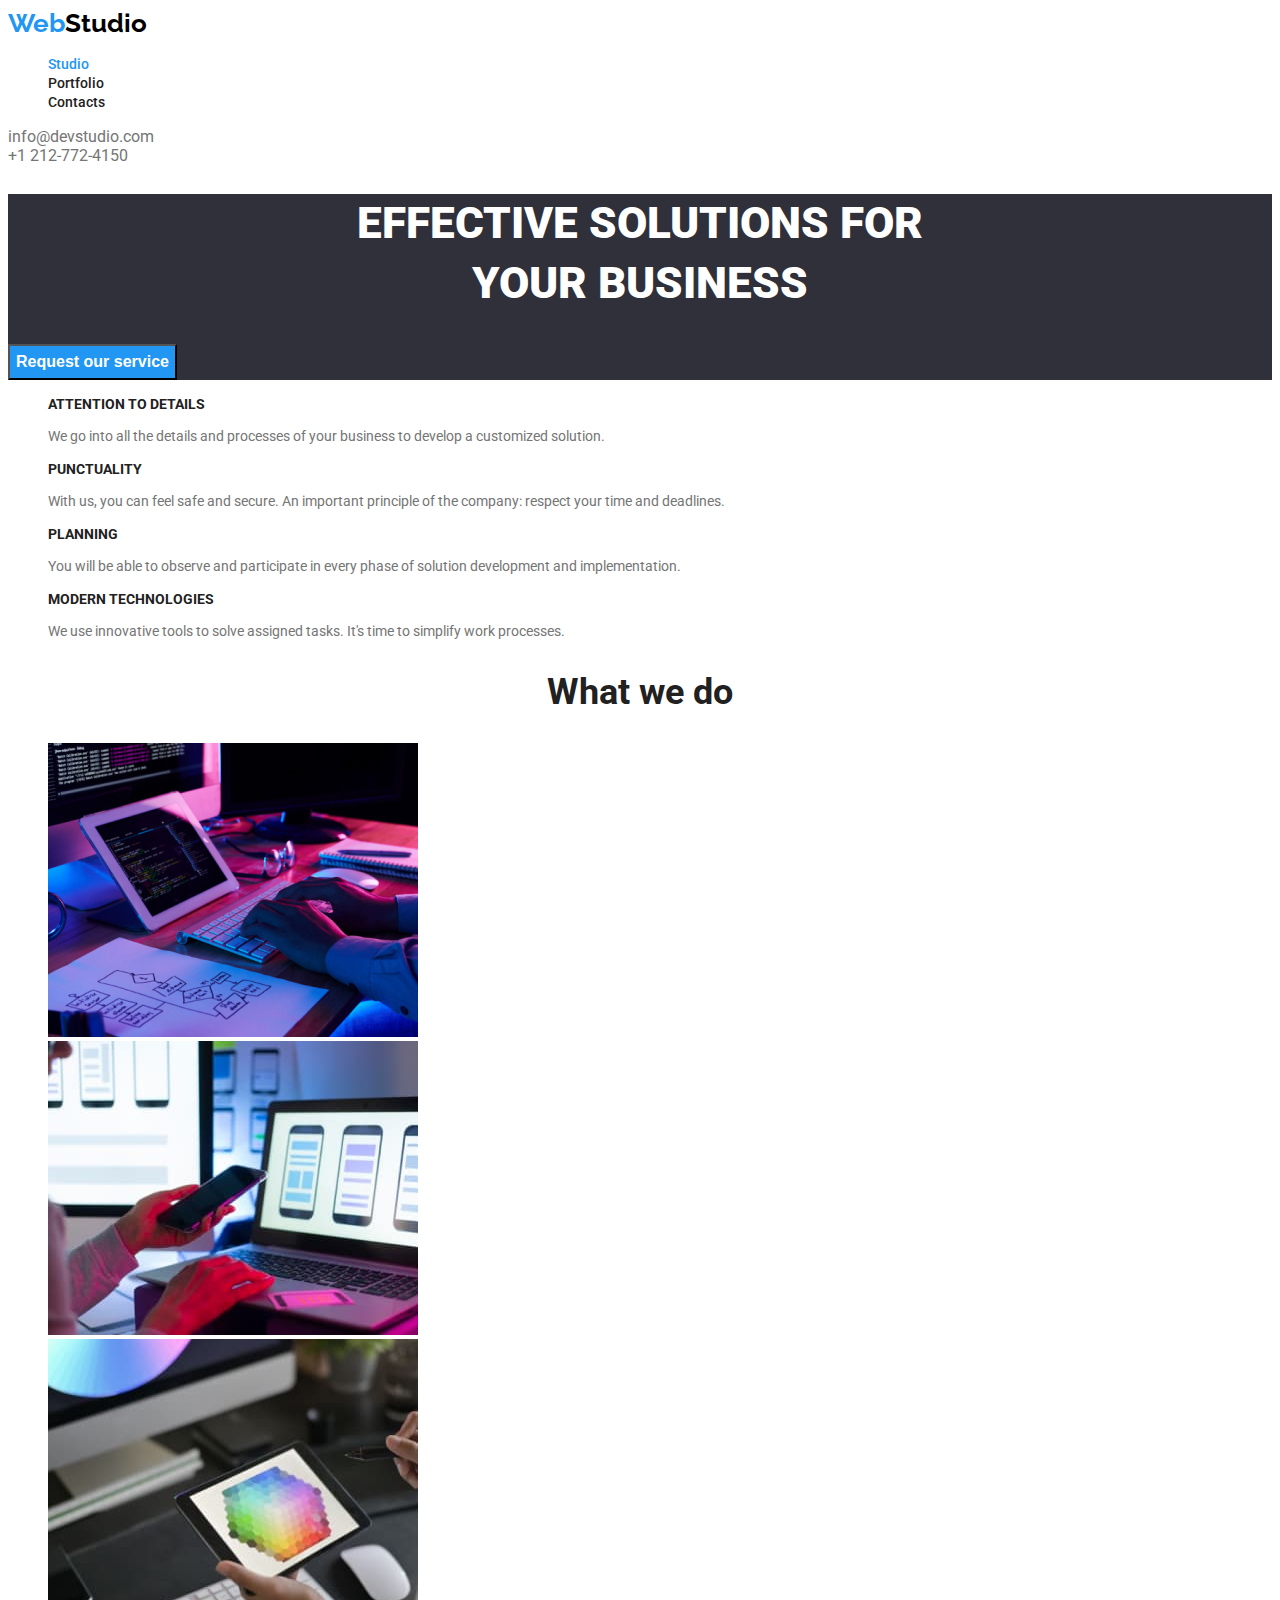
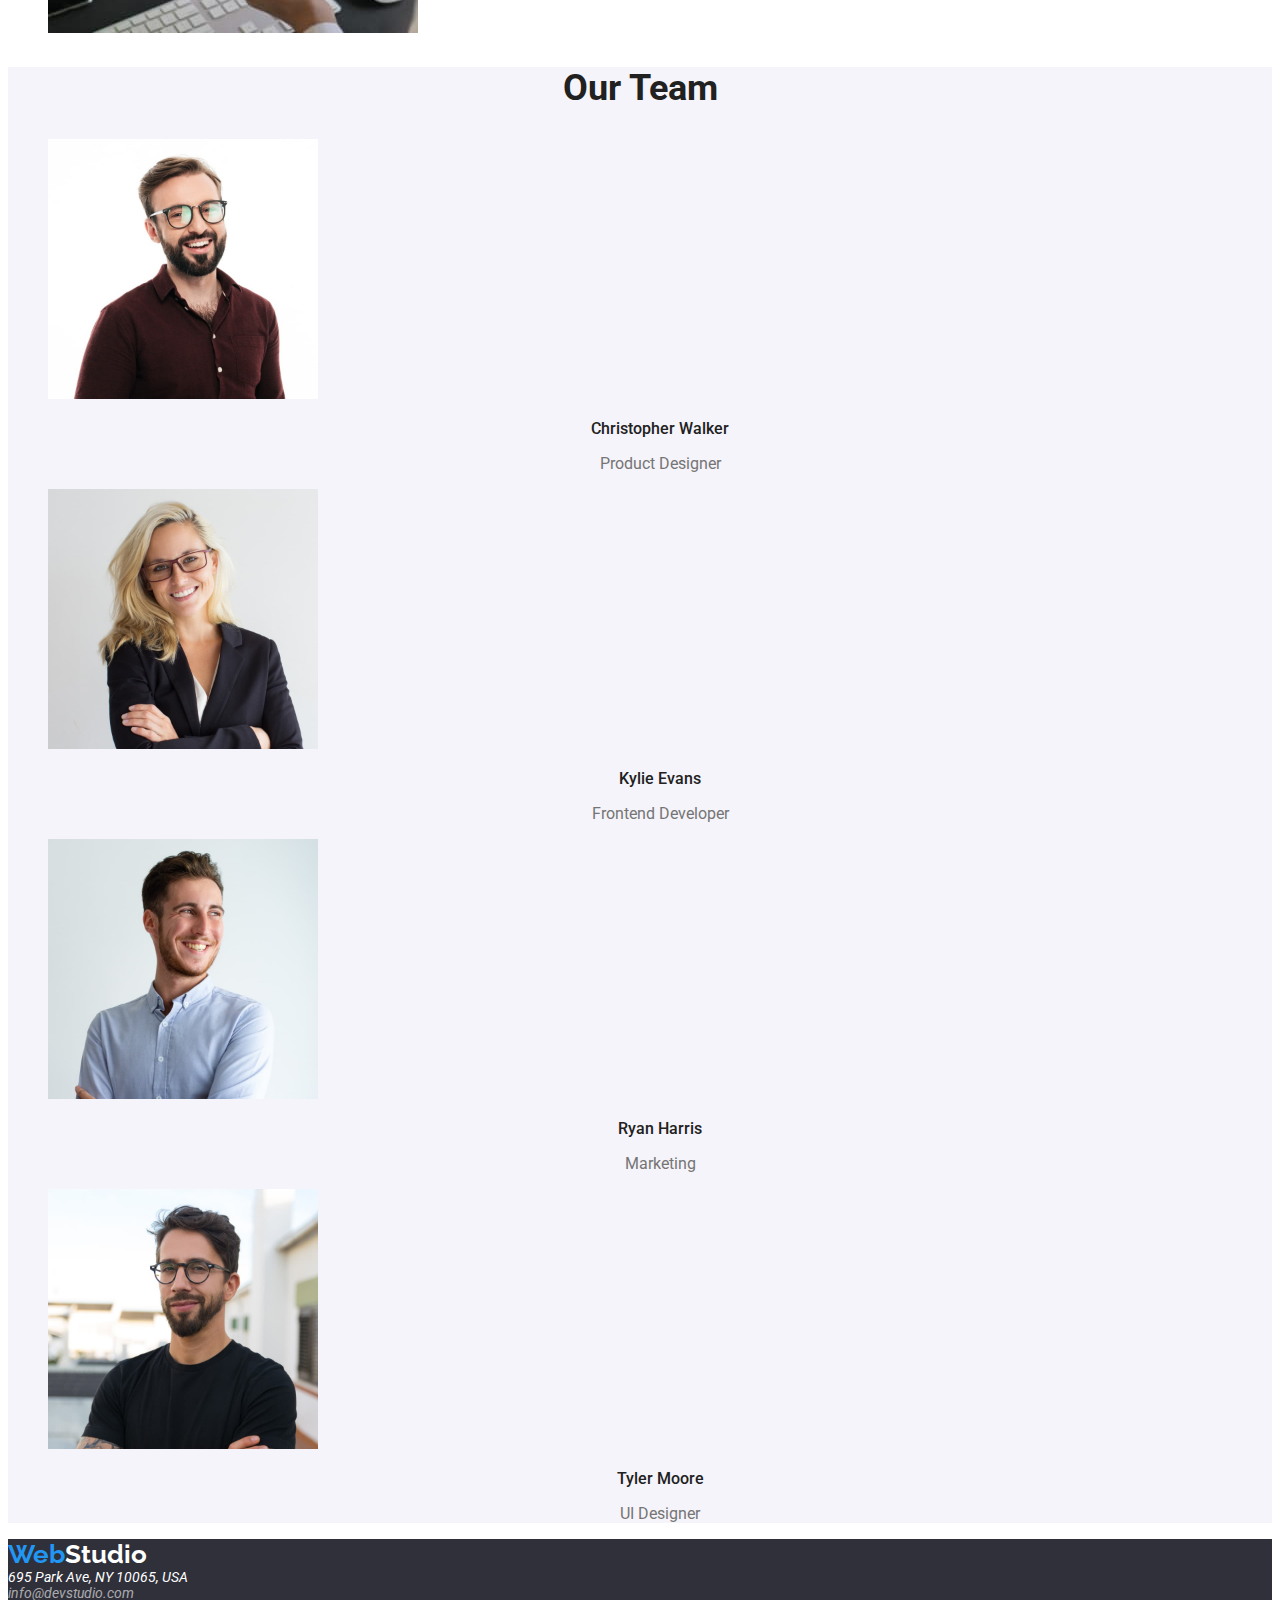
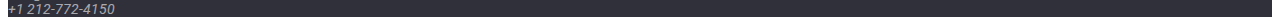
<file: index.html>
<!DOCTYPE html>
<html lang="en">
  <head>
    <meta charset="UTF-8" />
    <meta name="viewport" content="width=device-width, initial-scale=1.0" />
    <title>WebStudio</title>
    <link rel="preconnect" href="https://fonts.googleapis.com" />
    <link rel="preconnect" href="https://fonts.gstatic.com" crossorigin />
    <link
      href="https://fonts.googleapis.com/css2?family=Raleway:wght@700&family=Roboto:wght@400;500;700;900&display=swap"
      rel="stylesheet"
    />
    <link rel="stylesheet" href="./css/style.css" />
  </head>
  <body>
    <header>
      <a  class="logo" href="./index.html"> <span class="web">Web</span>Studio </a>
      <!--Navigation Section-->
      <nav class="main-navigation">
        <ul>
          <li><a href="./index.html"><span class="current">Studio</span></a></li>
          <li><a href="./portfolio.html">Portfolio</a></li>
          <li><a href="#">Contacts</a></li>
        </ul>
      </nav>

      <a class="links" href="info@devstudio.com">info@devstudio.com</a><br>
      <a class="links" href="tel:+1-212-772-4150">+1 212-772-4150</a>
    </header>
    <main>
      <section class="solution" >
        <div>
          <h1>EFFECTIVE SOLUTIONS FOR <br/> YOUR BUSINESS</h1>
          <button class="request" type="button">Request our service</button>
        </div>
      </section>

      <section class="services">
        <ul>
          <li>
            <h3>ATTENTION TO DETAILS</h3>
            <p>
              We go into all the details and processes of your business to develop
              a customized solution.
            </p>
          </li>
          <li>
            <h3>PUNCTUALITY</h3>
            <p>
              With us, you can feel safe and secure. An important principle of the
              company: respect your time and deadlines.
            </p>
          </li>
          <li>
            <h3>PLANNING</h3>
            <p>
              You will be able to observe and participate in every phase of
              solution development and implementation.
            </p>
          </li>
          <li>
            <h3>MODERN TECHNOLOGIES</h3>
            <p>
              We use innovative tools to solve assigned tasks. It's time to
              simplify work processes.
            </p>
          </li>
        </ul>
      </section>

      <!--Section ''What we do''-->
      <section class="what-we-do">
        <h2>What we do</h2>
        <div>
          <ul>
            <li>
              <img src="./images/image1.jpg" alt="A robust and highly flexible web app"width="370"/>
            </li>
            <li>
              <img src="./images/image2.jpg" alt="Web UI" width="370" />
            </li>
            <li>
              <img src="./images/image3.jpg" alt="Graphics Pictures"width="370"/>
            </li>
          </ul>
        </div>
      </section>

      <!--Section ''Our Team''-->
      <section class="team">
        <div>
          <h2 class="name">Our Team</h2>
          <ul>
            <li>
              <img src="./images/photo1.jpg" alt="Christopher Walker" width="270"/>
              <h3>Christopher Walker</h3>
              <p>Product Designer</p>
            </li>
            <li>
              <img src="./images/photo2.jpg" alt="Kylie Evans" width="270" />
              <h3>Kylie Evans</h3>
              <p >Frontend Developer</p>
            </li>
            <li>
              <img src="./images/photo3.jpg" alt="Ryan Harris" width="270" />
              <h3>Ryan Harris</h3>
              <p>Marketing</p>
            </li>
            <li>
              <img src="./images/photo4.jpg" alt="Tyler Moore" width="270" />
              <h3>Tyler Moore</h3>
              <p>UI Designer</p>
            </li>
          </ul>
        </div>
      </section>
    </main>
    <!--Section ''Footer''-->
    <footer class="information">
      <a class="logo" href="./index.html"> <span class="web">Web</span><span class="studio">Studio</span></a>
      <address class="contacts">
        695 Park Ave, NY 10065, USA <br />
        <a class="links" href="info@devstudio.com">info@devstudio.com</a><br />
        <a class="links" href="tel:+1-212-772-4150">+1 212-772-4150</a><br />
      </address>
    </footer>
  </body>
</html>
</file>
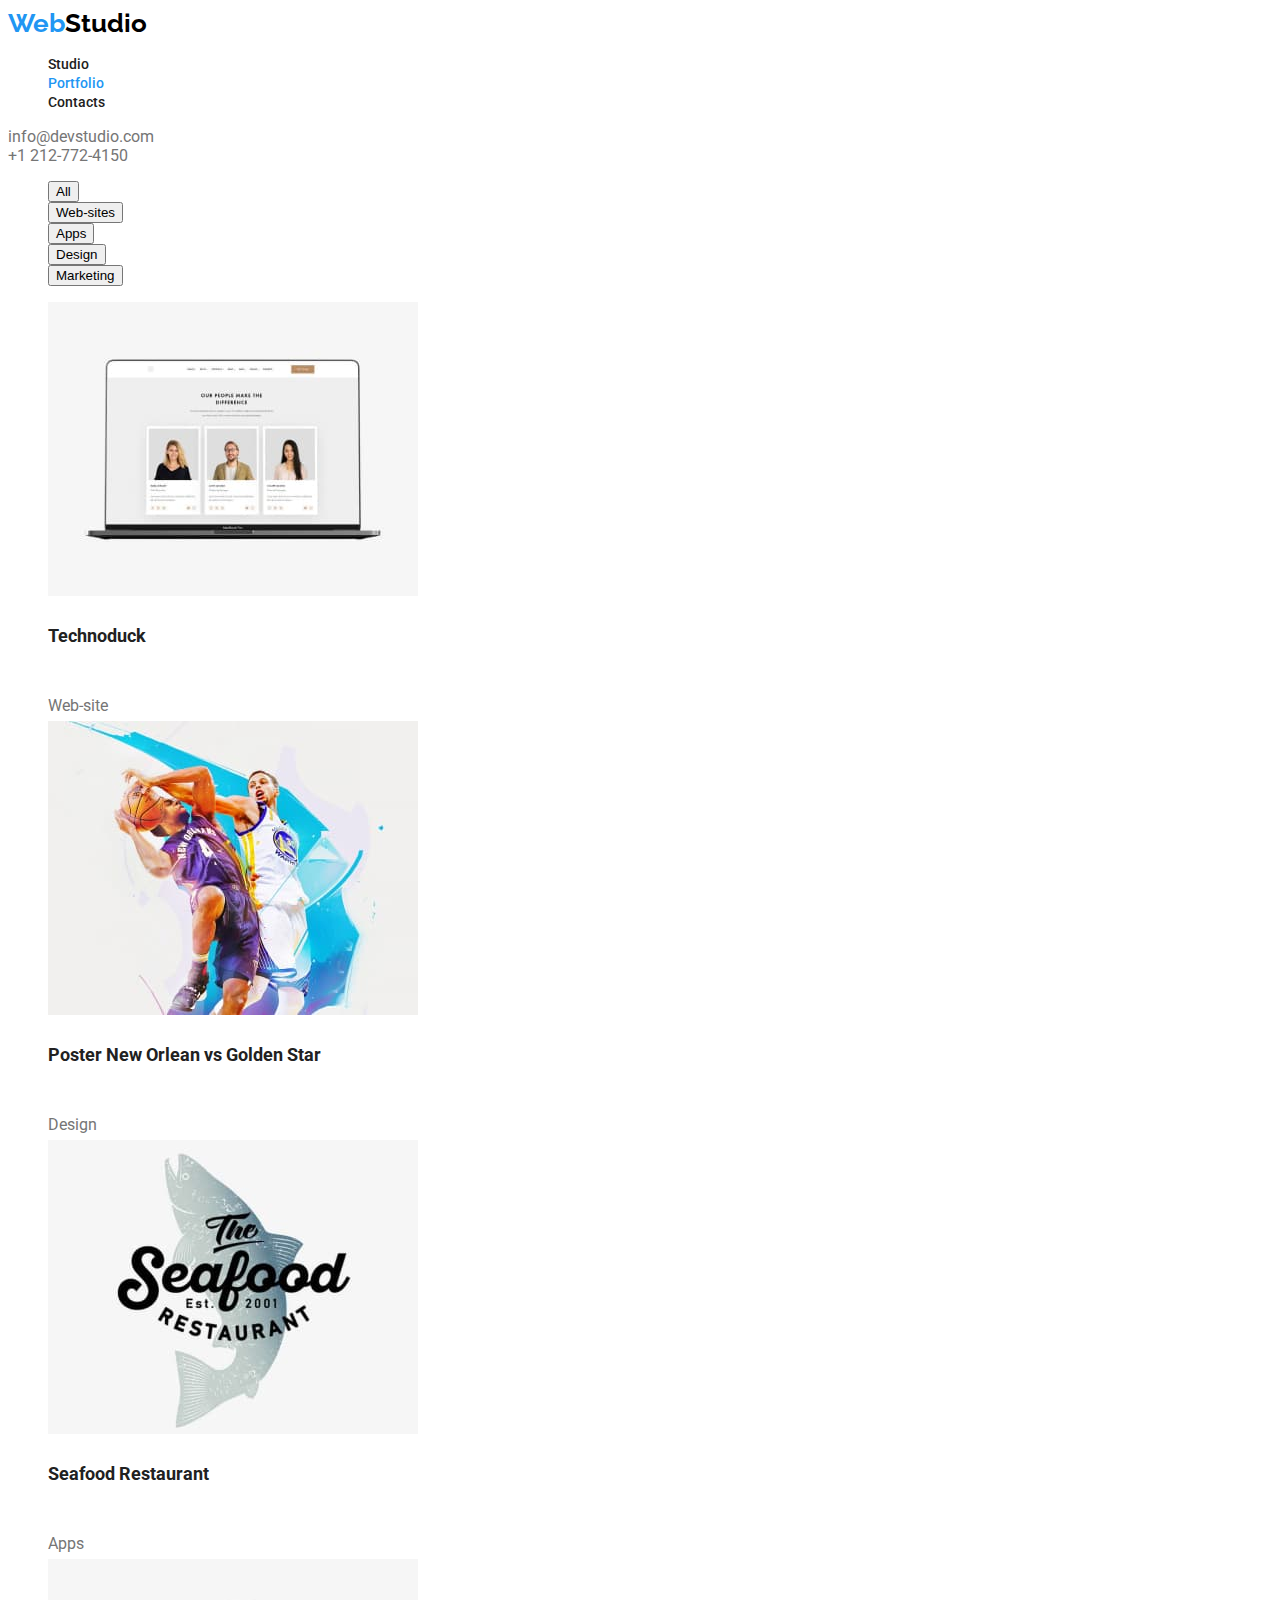
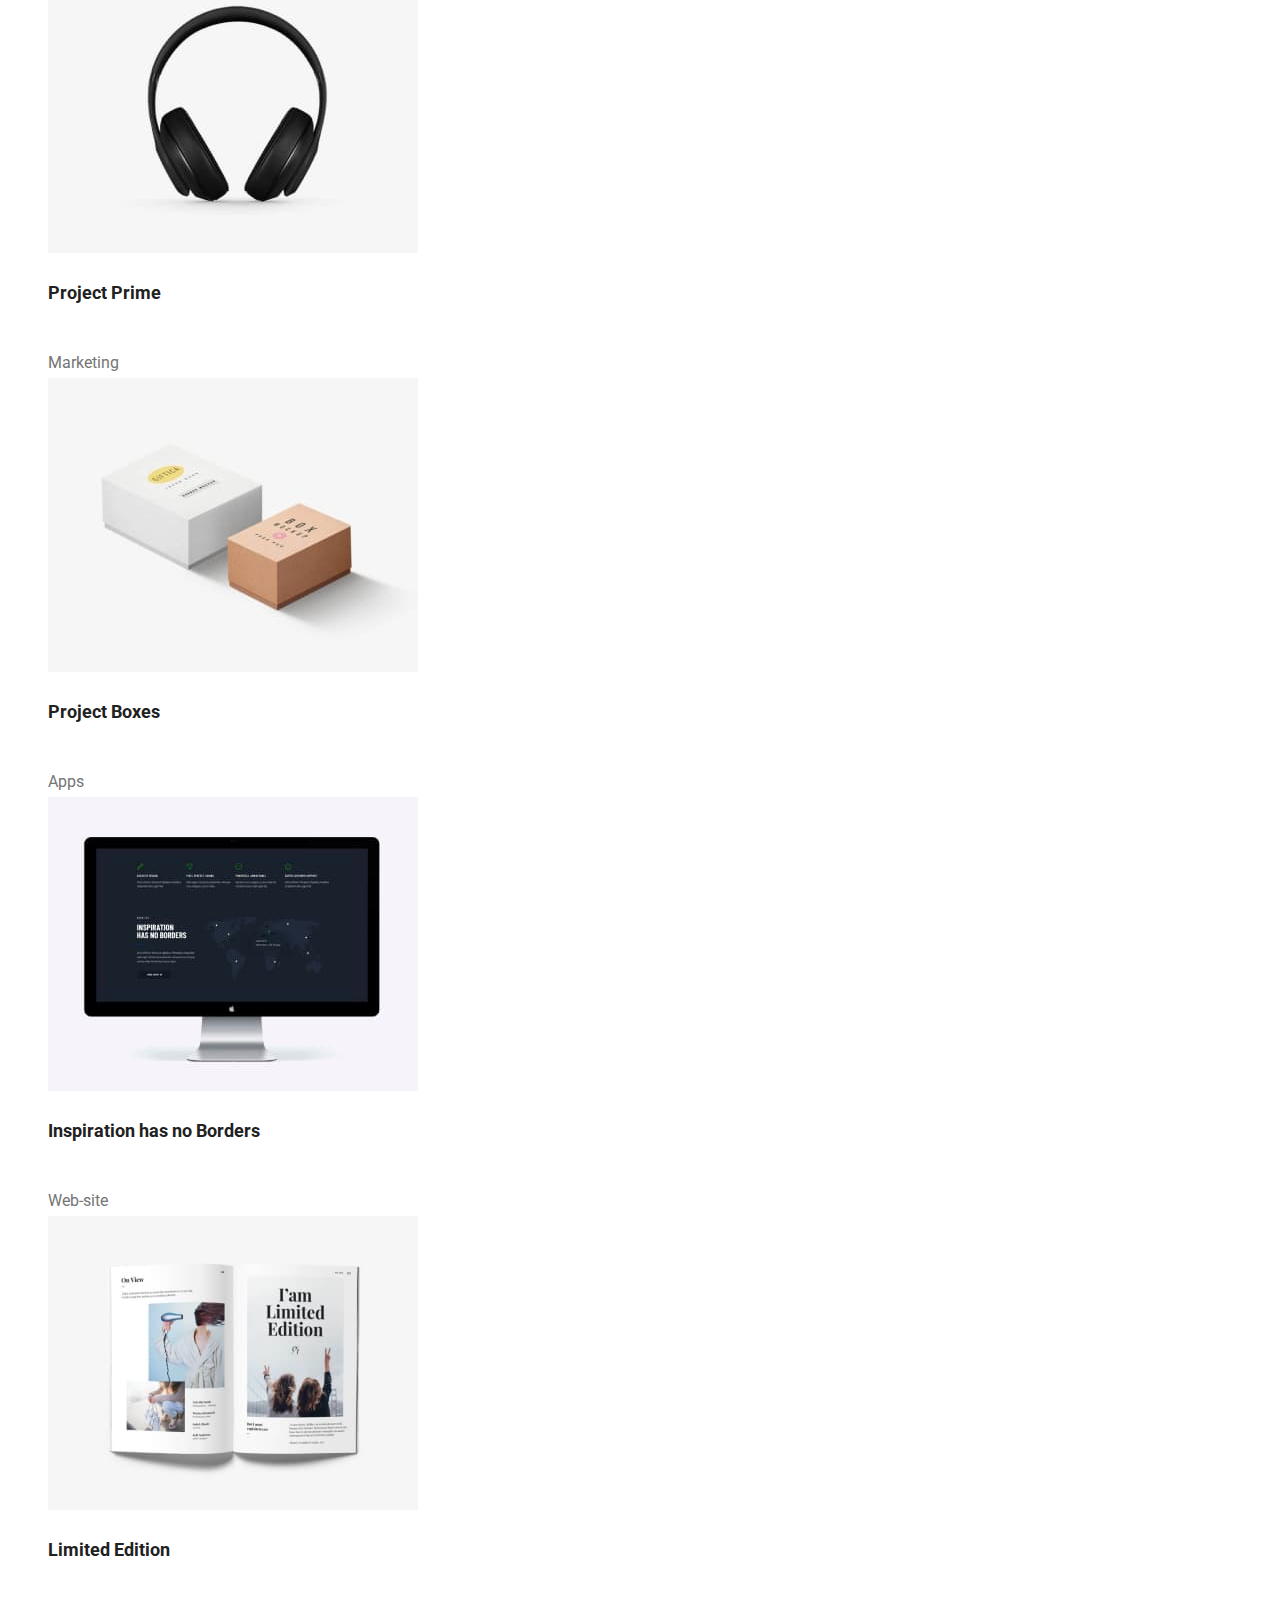
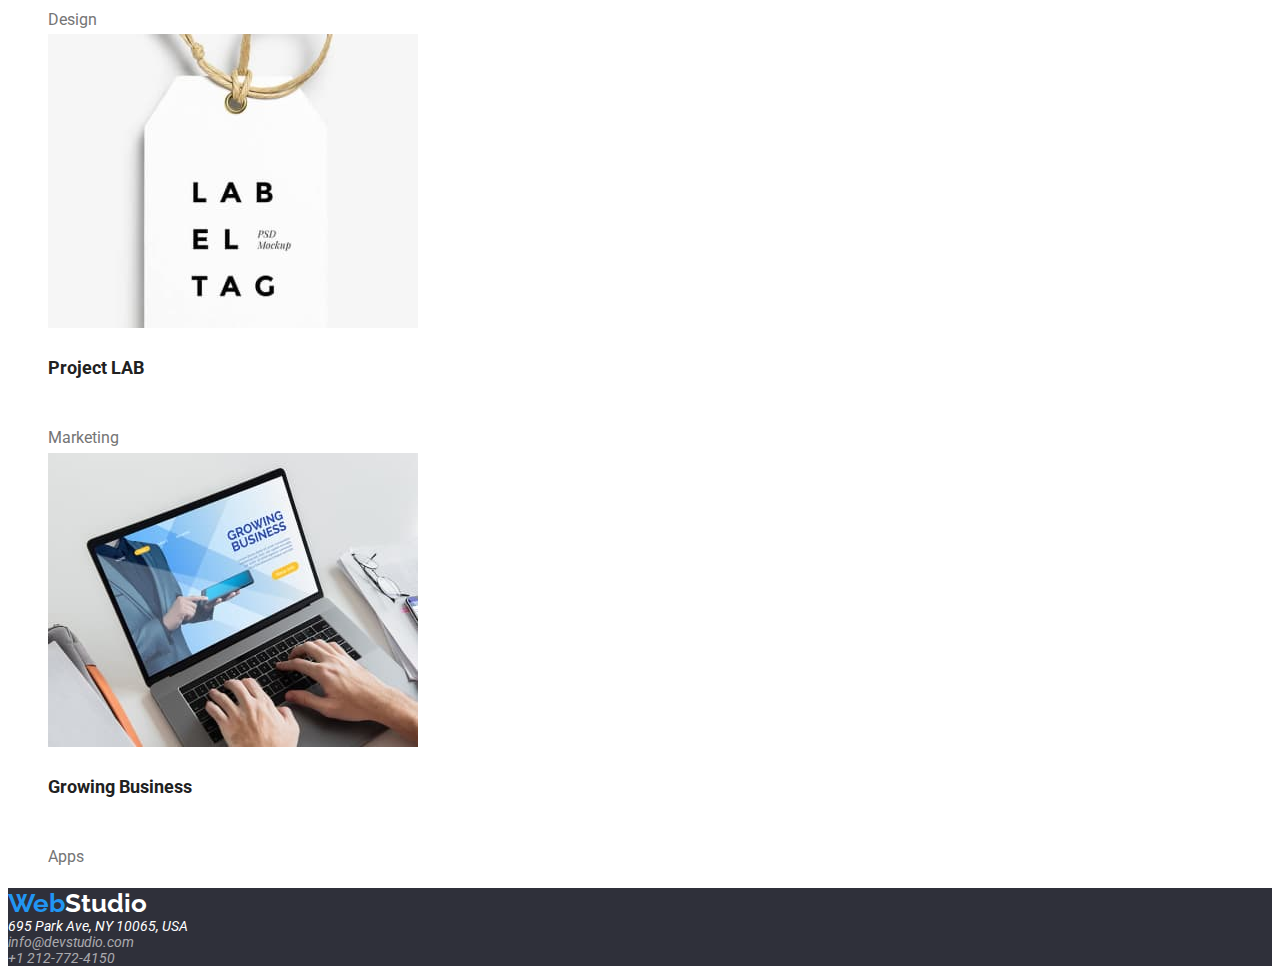
<file: portfolio.html>
<!DOCTYPE html>
<html lang="en">
  <head>
    <meta charset="UTF-8" />
    <meta name="viewport" content="width=device-width, initial-scale=1.0" />
    <title>Portofoliu</title>
    <link rel="preconnect" href="https://fonts.googleapis.com" />
    <link rel="preconnect" href="https://fonts.gstatic.com" crossorigin />
    <link
      href="https://fonts.googleapis.com/css2?family=Raleway:wght@700&family=Roboto:wght@400;500;700;900&display=swap"
      rel="stylesheet"
    />
    <link rel="stylesheet" href="./css/style.css" />
  </head>
  <body>
    <header>
      <!--Navigation Section-->

      <a  class="logo" href="./index.html"> <span class="web">Web</span>Studio </a>
      <nav class="main-navigation">
        <ul>
          <li><a href="./index.html">Studio</a></li>
          <li><a href="./portfolio.html"><span class="current">Portfolio</span></a></li>
          <li><a href="#">Contacts</a></li>
        </ul>
      </nav>

      <a class="links" href="info@devstudio.com">info@devstudio.com</a><br>
      <a class="links" href="tel:+1-212-772-4150">+1 212-772-4150</a>
    </header>

    <main>
      <!--Portofolio Section-->

      <section class="butons">
        <ul >
          <li><button type="button">All</button></li>
          <li><button type="button">Web-sites</button></li>
          <li><button type="button">Apps</button></li>
          <li><button type="button">Design</button></li>
          <li><button type="button">Marketing</button></li>
        </ul>
      </section>

      <section class="filter">
        <ul>
          <li>
            <img src="./images/technoduck.jpg" alt="Technoduck" width="370" />
            <h3>Technoduck</h3>
            <br />
            <span>Web-site</span>
          </li>

          <li>
            <img
              src="./images/poster-new_orlean_vs_golden_star.jpg"
              alt="Poster New Orlean vs Golden Star"
              width="370"
            />
            <h3>Poster New Orlean vs Golden Star</h3>
            <br />
            <span>Design</span>
          </li>

          <li>
            <img
              src="./images/seafood_restaurant.jpg"
              alt="Seafood Restaurant"
              width="370"
            />
            <h3>Seafood Restaurant</h3>
            <br />
            <span>Apps</span>
          </li>

          <li>
            <img
              src="./images/project_prime.jpg"
              alt="Project Prime"
              width="370"
            />
            <h3>Project Prime</h3>
            <br />
            <span>Marketing</span>
          </li>

          <li>
            <img
              src="./images/project_boxes.jpg"
              alt="Project Boxes"
              width="370"
            />
            <h3>Project Boxes</h3>
            <br />
            <span>Apps</span>
          </li>

          <li>
            <img
              src="./images/inspiration_has_no_borders.jpg"
              alt="Inspiration has no Borders"
              width="370"
            />
            <h3>Inspiration has no Borders</h3>
            <br />
            <span>Web-site</span>
          </li>

          <li>
            <img
              src="./images/limited_edition.jpg"
              alt="Limited Edition"
              width="370"
            />
            <h3>Limited Edition</h3>
            <br />
            <span>Design</span>
          </li>

          <li>
            <img src="./images/project_lab.jpg" alt="Project LAB" width="370" />
            <h3>Project LAB</h3>
            <br />
            <span>Marketing</span>
          </li>

          <li>
            <img
              src="./images/growing_business.jpg"
              alt="Growing Business"
              width="370"
            />
            <h3>Growing Business</h3>
            <br />
            <span>Apps</span>
          </li>
        </ul>
      </section>
    </main>

    <!--Section ''Footer''-->

    <footer class="information" >
      <a class="logo" href="./index.html"> <span class="web">Web</span><span class="studio">Studio</span></a>
      <address class="contacts">
        695 Park Ave, NY 10065, USA <br />
        <a class="links" href="info@devstudio.com">info@devstudio.com</a><br />
        <a class="links" href="tel:+1-212-772-4150">+1 212-772-4150</a><br />
      </address>
    </footer>
  </body>
</html>
</file>
<file: css/style.css>
body{
    font-family: Roboto,Verdana, Geneva, Tahoma, sans-serif;
    font-style: normal;
    color: #212121;
    line-height: normal;
    background-color: #FFF;
}

body h2{
    text-align: center;
    font-size: 36px;
    font-weight: 700;
}

.services h3{
    font-size: 14px;
    font-weight: 700;
}

.services p{
    color:#757575;
    font-size: 14px;
    font-weight: 400;
    line-height: 150%;
}

/*Soution section*/
.solution {
    background-color:#2F303A ;
}
.solution h1{
    color: #FFF;
    text-align: center;
    font-size: 44px;
    font-weight: 900;
    line-height: 136.364%;
}
.solution .request{
    background-color: #2196F3;
    color: #FFF;
    font-size: 16px;
    font-weight: 700;
    line-height: 187.5%;
}
.request:hover{color:#188CE8;}
.what-we-do img{
    width: 370px;
    height: 294px
}

/*Our team section*/
.team{
    background-color: #F5F4FA;
}

.team h3{
    text-align: center;
    font-size: 16px;
    font-weight: 500;
}

.team img{
    width: 270px;
    height: 260px;
}

.team p{
    color:#757575;
    text-align: center;
    font-size: 16px;
    font-weight: 400;  
}

/*Logo navigation*/
.logo{
    color:#000;
    font-family:Raleway, Verdana, Geneva, Tahoma, sans-serif;
    font-size: 26px;
    font-weight: 700;
}
.logo .web {
    color: #2196F3;  
}
.information .logo .studio{
    color: #FFF;
    text-decoration: none;
}
.logo .studio:hover{color: #2196F3;}

ul{
    list-style-type: none;
}

/* Links*/
.links {
    color:#757575;    
    
    text-decoration: none;
}
.links:hover{
    color:#2196F3;
}
a{
    text-decoration: none;
}
.main-navigation a:link,
.main-navigation a:visited,
.main-navigation a {
    color:#212121;
    font-size: 14px;
    font-weight: 500;
}

.main-navigation a:hover{
     color:#2196F3;
}
.main-navigation a:focus{color: #2196F3;}
.current{
    color: #2196F3;
}

/*Footer Section*/
.information{
    background-color:#2F303A ;    
}  

.contacts a{color:#FFFFFF99;
    font-size: 14px;
    font-weight: 400;
}

.information a:hover{
    color:#2196F3;
}
.contacts{color:#FFFFFF;
    font-size: 14px;
    font-weight: 400;
}

/*Portofolio section*/
.buttons{
    background-color: #F5F4FA;
    text-align: center;
    font-size: 16px;
    font-weight: 500;
    line-height: 162.5%;  
}

button:hover{
    color: #FFF;
    cursor: pointer;
    background-color:#2196F3;}


 button:active{
    color: #FFF;
    cursor: pointer;
    background-color:#2196F3;
}
button:focus{
    color:#FFF;
    background-color: #2196F3;
}

.filter h3{
    font-size: 18px;
    font-weight: 700;
    line-height:200%;
}
.filter span{
    color: #757575;
    font-size: 16px;
    font-weight: 400;
    line-height:187.5%;
}
.filter img{
    width: 370px;
    height: 294px;
}
</file>
